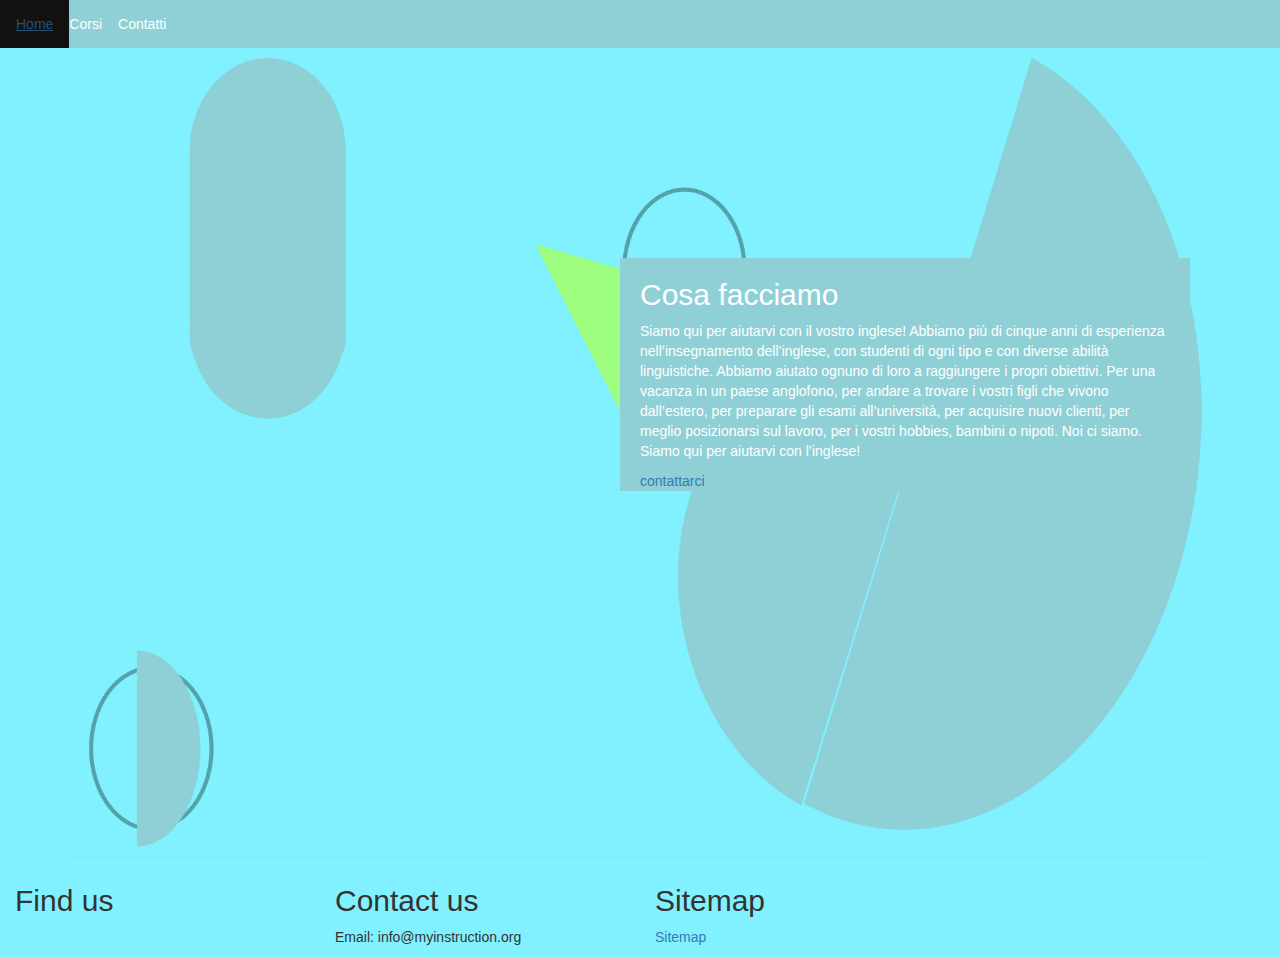
<file: index.html>
<!DOCTYPE html>
<html lang="en">
	<head>
		<title>
			Home
		</title>
		<link rel="stylesheet" href="external.css">
		<meta name="viewport" content="width=device-width, initial-scale=1">
	</head>
	<body>
		<ul>
			<li><a class="nav-" href="index.html">
			Home</a></li>
			<li><a class="nav" href="course.html">
			Corsi</a></li>
			<li><a class="nav" href="https://docs.google.com/forms/d/e/1FAIpQLSe_Z8_ZLgMbI17EAwm5vQLa9TOyf2rqtA3omTjEZl7C3BNsXw/viewform?usp=sf_link">Contatti</a></li>
		</ul>
		<div class="container">
			<div class="wtj col-sm-12">
				<div class="row">
					<img class="andHere" src="back1.jpg" alt="well">
					<div class="text-block">
					<h2 class="head-img">Cosa facciamo</h2>
					<p class="text-img">Siamo qui per aiutarvi con il vostro inglese!
						Abbiamo più di cinque anni di esperienza nell’insegnamento dell’inglese, con studenti di ogni tipo e con diverse abilità linguistiche. 
						Abbiamo aiutato ognuno di loro a raggiungere i propri obiettivi.
						Per una vacanza in un paese anglofono, per andare a trovare i vostri figli che vivono dall’estero, per preparare gli esami all’università, per acquisire nuovi clienti, per meglio posizionarsi sul lavoro, per i vostri hobbies, bambini o nipoti. Noi ci siamo.
						Siamo qui per aiutarvi con l’inglese!</p>

						<a class="nav" href="https://docs.google.com/forms/d/e/1FAIpQLSe_Z8_ZLgMbI17EAwm5vQLa9TOyf2rqtA3omTjEZl7C3BNsXw/viewform?usp=sf_link"> contattarci</a></li>
					</div>
				</div>
			</div>
		</div>
		<div class="foot col-sm-3">
			<h2>Find us</h2>
			<p>
				<!--My Instruction<br/>
				1 apple road<br/>
				Athlone<br/>
				Galway<br/>
				a1234567-->
			</p>
		</div>
		<div class="foot col-sm-3">
			<h2>Contact us</h2>
			<p>
				<!--Tel: +39 1234567<br/>-->
				Email: info@myinstruction.org
			</p>
		</div>
		<div class="foot col-sm-3">
			<h2>Sitemap</h2>
			<a class="sitemap" href="sitemap.html">
			Sitemap</a>
		</div>
		<div class="foot col-sm-3">
			<!--<h2>Social</h2>
			<p>
				Facebook<br/>
				Instagram<br/>
				YouTube<br/>
				Tiktok<br/>
			</p>-->
		</div>
		<link rel="stylesheet" href="https://maxcdn.bootstrapcdn.com/bootstrap/3.4.1/css/bootstrap.min.css">
	</body>
</html>
</file>
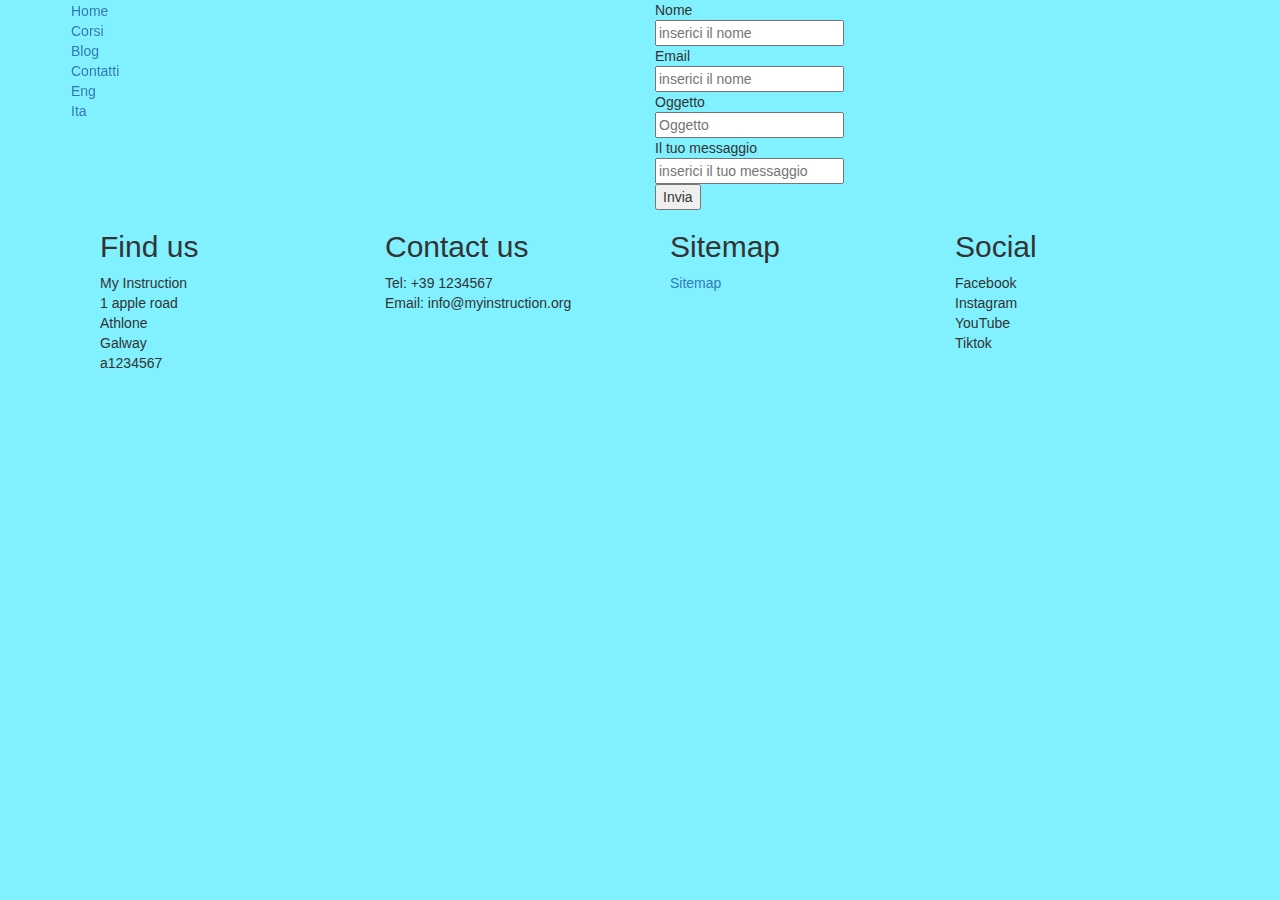
<file: contact.html>
<!DOCTYPE html>
<html>
	<head>
		<title>
		</title>
		<meta name="viewport" content="width=device-width, initial-scale=1">
		<link rel="stylesheet" href="external.css">
	</head>
	<body>
		<div class="container navbar-fixed-top">
			<div class="row">
				<div class="topbot col-sm-12">
					<nav class="navbar navbar-expand-sm bg-light">
						<a class="nav" href="index.html">
						Home</a>
						<a class="nav" href="course.html">
						Corsi</a>
						<!--<a class="navActive" href="shop.html">
						Shop</a>-->
						<a class="nav" href="blog.html">
						Blog</a>
						<a class="nav" href="contact.html">
						Contatti</a>
						<a class="nav" href="eng.html">
						Eng</a>
						<a class="nav" href="eng.html">
						Ita</a>
					</nav>
				</div>
			</div>
		</div>
		<div class="container">
			<div class="row">
				<div class="topbot col-sm-6">
				</div>
				<div class="topbot col-sm-6">
					<form>
						<table>
							<tr>
								<td>
									Nome
								</td>
							</tr>
							<tr>
								<td>
									<input name="Nome" placeholder="inserici il nome" type="text" required>
								</td>
							</tr>
							<tr>
								<td>
									Email
								</td>
							</tr>
							<tr>
								<td>
									<input name="Nome" placeholder="inserici il nome" type="text" required>
								</td>
							</tr>
							<tr>
								<td>
									Oggetto
								</td>
							</tr>
							<tr>
								<td>
									<input name="Oggetto" placeholder="Oggetto" type="text" required>
								</td>
							</tr>
							<tr>
								<td>
									Il tuo messaggio
								</td>
							</tr>
							<tr>
								<td>
									<input name="Message" placeholder="inserici il tuo messaggio" type="text" required>
								</td>
							</tr>
							<tr>
								<td>
									<input  type="submit" value="Invia">						
								</td>
							</tr>
						</table>
					</form>
				</div>
			</div>
<!-- CLoses the Nav bar div -->
		<div class="container"> <!--Footer-->
			<div class="row">
				<div class="foot col-sm-12">
					<div class="foot col-sm-3">
						<h2>Find us</h2>
						<p>
							My Instruction<br/>
							1 apple road<br/>
							Athlone<br/>
							Galway<br/>
							a1234567
						</p>
					</div>
					<div class="foot col-sm-3">
						<h2>Contact us</h2>
						<p>
							Tel: +39 1234567<br/>
							Email: info@myinstruction.org
						</p>
					</div>
					<div class="foot col-sm-3">
						<h2>Sitemap</h2>
						<a class="sitemap" href="sitemap.html">
						Sitemap</a>
					</div>
					<div class="foot col-sm-3">
						<h2>Social</h2>
						<p>
							Facebook<br/>
							Instagram<br/>
							YouTube<br/>
							Tiktok<br/>
						</p>
					</div>
				</div>
			</div>
		</div>
		<script src="external.css"></script>
		<link rel="stylesheet" href="https://maxcdn.bootstrapcdn.com/bootstrap/3.4.1/css/bootstrap.min.css">
	</body>
</html>
</file>
<file: external.css>
/*
colour schem for the site.
https://www.schemecolor.com/bright-german-color-palette.php*/
body{
	background-color: #81f1ff !important;
	margin: 0;	
	width: 100%;
}
.topbot col-sm-12{
	background-color: #333
}
ul {
  list-style-type: none;
  margin: 0;
  padding: 0;
  overflow: hidden;
  background-color: #8fd0d6;
}

li {
  float: left;
}

li a {
  display: block;
  color: white;
  text-decoration: bold;
  text-align: center;
  padding: 14px 16px;
  text-decoration: none;
}

/* Change the link color to #111 (black) on hover */
li a:hover {
  background-color: #111;
}
.andHere{
	position: relative;
	height: 50%;
	width: 100%;
	z-index: -1;
}
/*.head-img h2{
	position: absolute;
	left: 15%;
	top: 25%;

}
.text-img p{
	position: absolute;
	left: 5%;
	top: 35%;
}*/
.text-block {
  position: absolute;
  top: 200px;
  float: right;
  right: 20px;
  background-color: #8fd0d6;
  width: 50%;
  color: white;
  padding-left: 20px;
  padding-right: 20px;
}

@media (max-width: 1200px) {
	.main{
		margin-top:35%;
	}
}
@media (max-width: 494px) {
	.main{
		margin-top:42%;
	}
}
</file>
